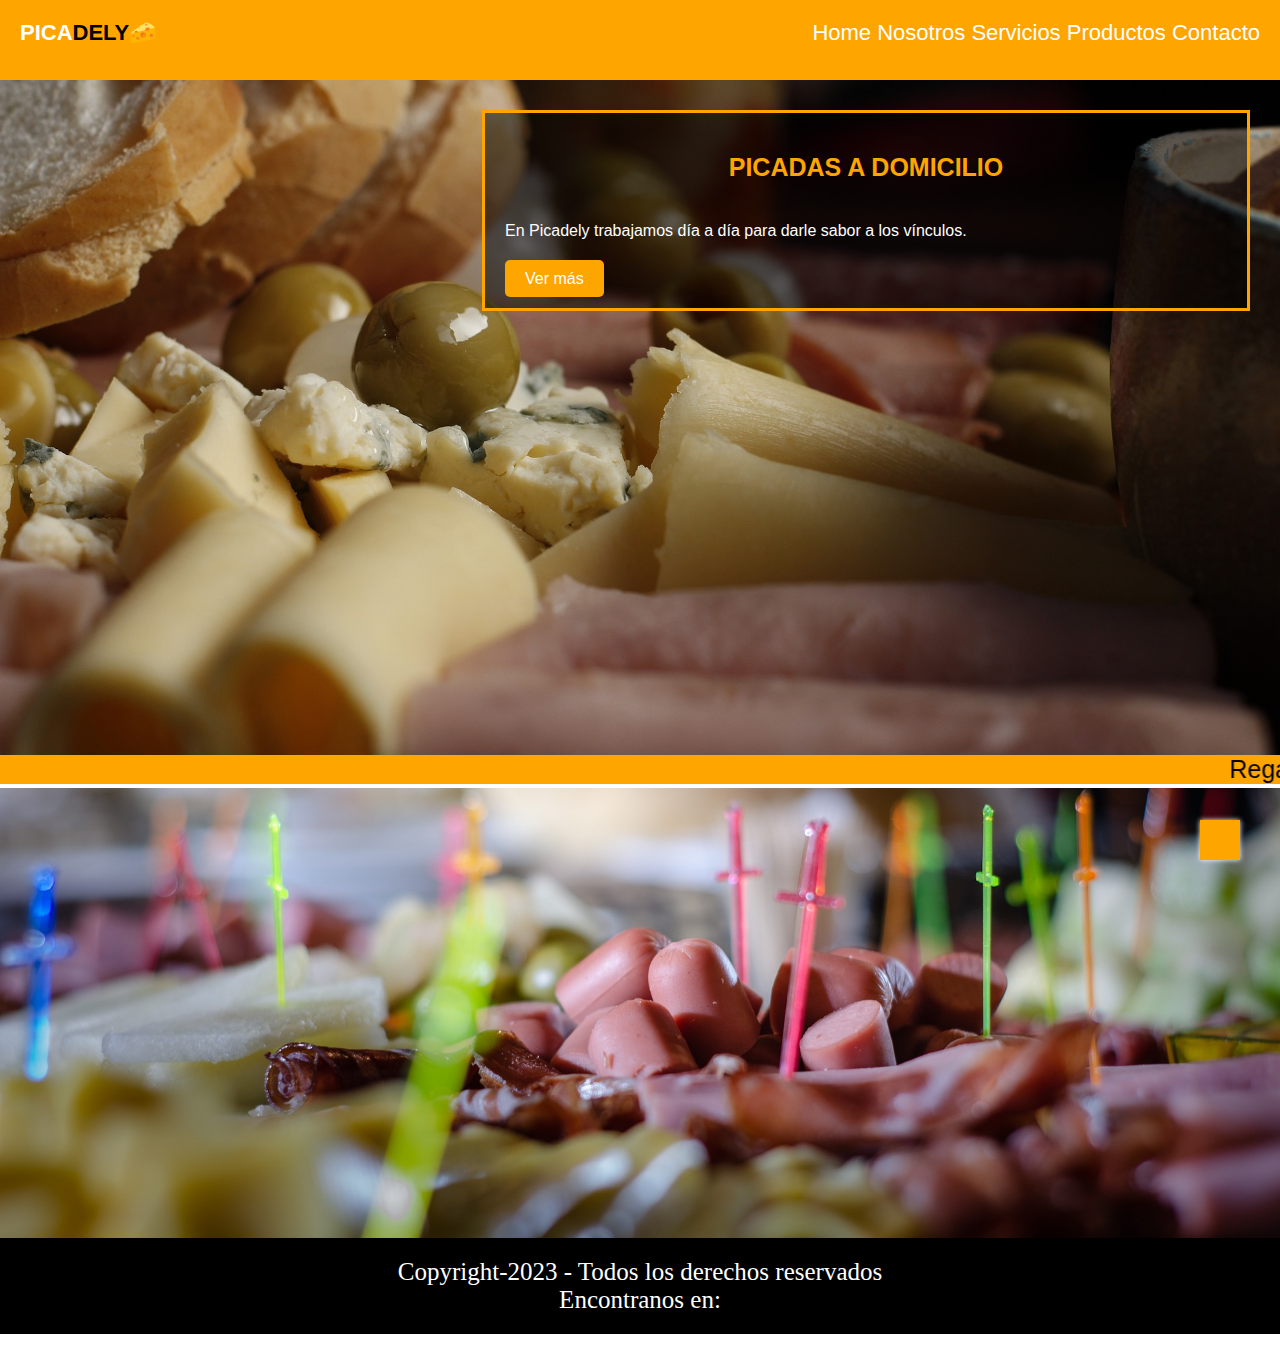
<file: index.html>
<!DOCTYPE html>
<html lang="es">
<head> 
    <meta charset="UTF-8">
    <meta http-equiv="X-UA-Compatible" content="IE=edge">
    <meta name="viewport" content="width=device-width, initial-scale=1.0">
    <meta name="description" content="Ejemplo de palabras claves fiambres">
    <meta name="keywords" content="picada, fiambre, queso, salame, regalos, girfcard">
    <link rel="stylesheet" href="https://cdnjs.cloudflare.com/ajax/libs/font-awesome/6.2.1/css/all.min.css" integrity="sha512-MV7K8+y+gLIBoVD59lQIYicR65iaqukzvf/nwasF0nqhPay5w/9lJmVM2hMDcnK1OnMGCdVK+iQrJ7lzPJQd1w==" crossorigin="anonymous" referrerpolicy="no-referrer" />
    <link rel="stylesheet" href="https://cdn.jsdelivr.net/npm/bootstrap@4.6.2/dist/css/bootstrap.min.css" integrity="sha384-xOolHFLEh07PJGoPkLv1IbcEPTNtaed2xpHsD9ESMhqIYd0nLMwNLD69Npy4HI+N" crossorigin="anonymous">
    <link rel="stylesheet" href="estilos.css">
    <title>Picadely🧀</title>
</head>
<body>
    <header>
        <div class="logo">PICA<span>DELY</span>🧀</div>
        <nav class="barra">
            <ul>
                <li><a href="index.html">Home</a></li>
                <li><a href="html/Nosotros.html">Nosotros</a></li>
                <li><a href="html/Servicios.html">Servicios</a></li>
                <li><a href="html/Productos.html">Productos</a></li>
                <li><a href="html/Contacto.html">Contacto</a></li>
            </ul>
        </nav>
    </header>
    <main>
        <div class="call">
            <h1>PICADAS A DOMICILIO</h1>
            <P>En Picadely trabajamos día a día para darle sabor a los vínculos.</P>
            <a href="#">Ver más</a>    
    </main>
    <!--<h2>Regala una tablita</h2>-->
    <marquee>Regala una tablita🎁 </marquee>
    <div class="tablita"></div>
    <!--<section class="sec sec2"></section>-->
<footer>
    <p>Copyright-2023 - Todos los derechos reservados</p> 
    <p>Encontranos en:</p> 
    <div class="redes">
        <a href="https://es-la.facebook.com/picadelyalvear/"><i class="fa-brands fa-facebook"></i></a>
        <!--<a href=""><i class="fa-brands fa-twitter"></i></a>-->
        <a href="https://www.instagram.com/picadely1/?hl=es"><i class="fa-brands fa-instagram"></i></a>
    </div>
</footer>
    <a href="#" class="subir">
        <i class="fa-solid fa-angle-up"></i>
    </a>
    <!--este script  para JS de bootstrap se coloca ante del cierre del body-->
    <script src="https://cdn.jsdelivr.net/npm/jquery@3.5.1/dist/jquery.slim.min.js" integrity="sha384-DfXdz2htPH0lsSSs5nCTpuj/zy4C+OGpamoFVy38MVBnE+IbbVYUew+OrCXaRkfj" crossorigin="anonymous"></script>
    <script src="https://cdn.jsdelivr.net/npm/popper.js@1.16.1/dist/umd/popper.min.js" integrity="sha384-9/reFTGAW83EW2RDu2S0VKaIzap3H66lZH81PoYlFhbGU+6BZp6G7niu735Sk7lN" crossorigin="anonymous"></script>
    <script src="https://cdn.jsdelivr.net/npm/bootstrap@4.6.2/dist/js/bootstrap.min.js" integrity="sha384-+sLIOodYLS7CIrQpBjl+C7nPvqq+FbNUBDunl/OZv93DB7Ln/533i8e/mZXLi/P+" crossorigin="anonymous"></script>
</body>
</html>
</file>
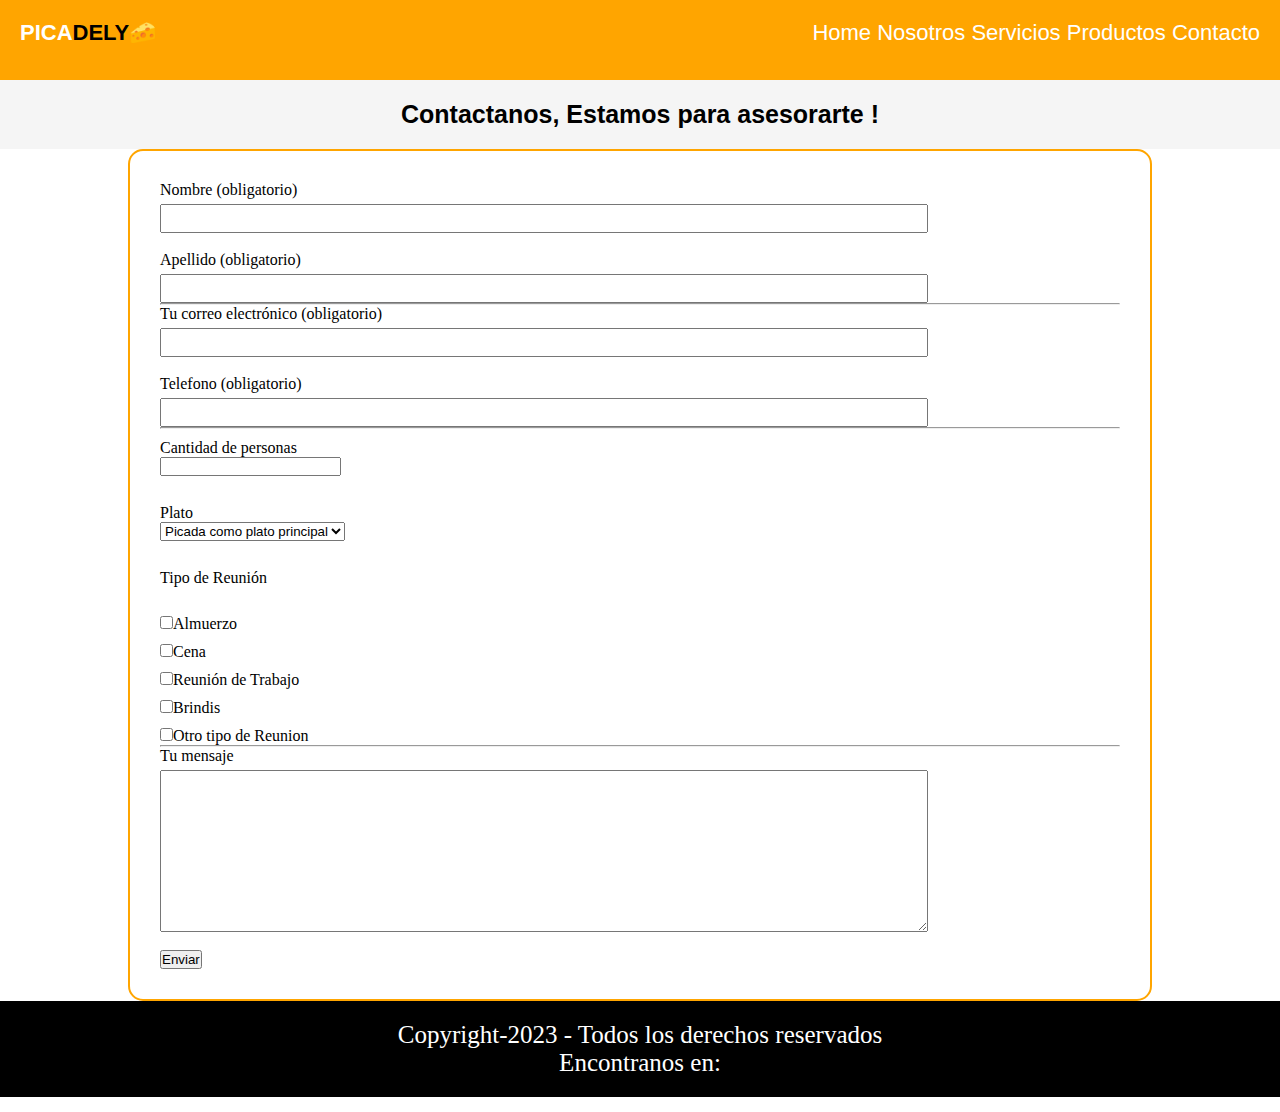
<file: html/Contacto.html>
<!DOCTYPE html>
<html lang="es">
<head> 
    <meta charset="UTF-8">
    <meta http-equiv="X-UA-Compatible" content="IE=edge">
    <meta name="viewport" content="width=device-width, initial-scale=1.0">
    <link rel="stylesheet" href="https://cdnjs.cloudflare.com/ajax/libs/font-awesome/6.2.1/css/all.min.css" integrity="sha512-MV7K8+y+gLIBoVD59lQIYicR65iaqukzvf/nwasF0nqhPay5w/9lJmVM2hMDcnK1OnMGCdVK+iQrJ7lzPJQd1w==" crossorigin="anonymous" referrerpolicy="no-referrer" />
    <link rel="stylesheet" href="../sass/estilos.css">
    <title>Picadely🧀</title>
</head>
<body>
    <header>
        <div class="logo">PICA<span>DELY</span>🧀</div>
        <nav class="barra">
            <ul>
                <li><a href="/index.html">Home</a></li>
                <li><a href="Nosotros.html">Nosotros</a></li>
                <li><a href="Servicios.html">Servicios</a></li>
                <li><a href="Productos.html">Productos</a></li>
                <li><a href="Contacto.html">Contacto</a></li>
            </ul>
        </nav>  
    </header>
    <h1 style="background-color: whitesmoke;" style="font-family:verdana;" style="text-align:center;" style="color:black;">Contactanos, Estamos para asesorarte !</h1>
        <div class="form-tabla">
        <div class="cotiza-nombre">
            <label> Nombre (obligatorio)<br>
                <span class="wpcf7-form-control-wrap your-name"><input type="text" name="your-name" value="" size="40" class="wpcf7-form-control wpcf7-text wpcf7-validates-as-required" aria-required="true" aria-invalid="false"></span> </label><br>
            <label> Apellido (obligatorio)<br>
                <span class="wpcf7-form-control-wrap your-name"><input type="text" name="your-name" value="" size="40" class="wpcf7-form-control wpcf7-text wpcf7-validates-as-required" aria-required="true" aria-invalid="false"></span> </label>
            </div>
            <hr>
            <div class="cotiza-contacto">
            <label> Tu correo electrónico (obligatorio)<br>
                <span class="wpcf7-form-control-wrap your-email"><input type="email" name="your-email" value="" size="40" class="wpcf7-form-control wpcf7-text wpcf7-email wpcf7-validates-as-required wpcf7-validates-as-email" aria-required="true" aria-invalid="false"></span> </label><br>
            <label> Telefono (obligatorio)<br>
                <span class="wpcf7-form-control-wrap telefono"><input type="tel"  size="40" class="wpcf7-form-control wpcf7-text wpcf7-tel wpcf7-validates-as-required wpcf7-validates-as-tel" aria-required="true" aria-invalid="false"></span> </label>
            </div>
            <hr>
            <div class="cotiza-datos">
            <label class="personas"> Cantidad de personas<br>
                <span class="wpcf7-form-control-wrap numero-personas"><input type="number" name="numero-personas" value="" class="wpcf7-form-control wpcf7-number wpcf7-validates-as-number" aria-required="true" aria-invalid="false"></span> </label><br>
            <label class="plato"> Plato<br>
                <span class="wpcf7-form-control-wrap Plato"><select name="Plato" class="wpcf7-form-control wpcf7-select wpcf7-validates-as-required" aria-required="true" aria-invalid="false"><option value="Picada como plato principal">Picada como plato principal</option><option value="Picada como Entrada">Picada como Entrada</option></select></span></label><br>
            <label class="reunion">Tipo de Reunión</label><br>
                <span class="wpcf7-form-control-wrap TipodeReunion"><span class="wpcf7-form-control wpcf7-checkbox wpcf7-validates-as-required"><span class="wpcf7-list-item first"><label><input type="checkbox" name="TipodeReunion[]" value="Almuerzo"><span class="wpcf7-list-item-label">Almuerzo</span></label></span><span class="wpcf7-list-item"><label><input type="checkbox" name="TipodeReunion[]" value="Cena"><span class="wpcf7-list-item-label">Cena</span></label></span><span class="wpcf7-list-item"><label><input type="checkbox" name="TipodeReunion[]" value="Reunión de Trabajo"><span class="wpcf7-list-item-label">Reunión de Trabajo</span></label></span><span class="wpcf7-list-item"><label><input type="checkbox" name="TipodeReunion[]" value="Brindis"><span class="wpcf7-list-item-label">Brindis</span></label></span><span class="wpcf7-list-item last"><label><input type="checkbox" name="TipodeReunion[]" value="Otro tipo de Reunion"><span class="wpcf7-list-item-label">Otro tipo de Reunion</span></label></span></span></span>
            </div>
            <hr>
            <label> Tu mensaje<br>
                <span class="wpcf7-form-control-wrap your-message"><textarea name="your-message" cols="40" rows="10" class="wpcf7-form-control wpcf7-textarea" aria-invalid="false"></textarea></span> </label><br>
            <input type="reset" value="Enviar"></span>
            </div> 

        <!-- inicio de footer -->
    <footer>
        <p>Copyright-2023 - Todos los derechos reservados</p> 
        <p>Encontranos en:</p> 
        <div class="redes"></div>
        <a href="https://es-la.facebook.com/picadelyalvear/"><i class="fa-brands fa-facebook"></i></a>
        <!--<a href=""><i class="fa-brands fa-twitter"></i></a>-->
        <a href="https://www.instagram.com/picadely1/?hl=es"><i class="fa-brands fa-instagram"></i></a>
    </footer>
 </html>
</file>
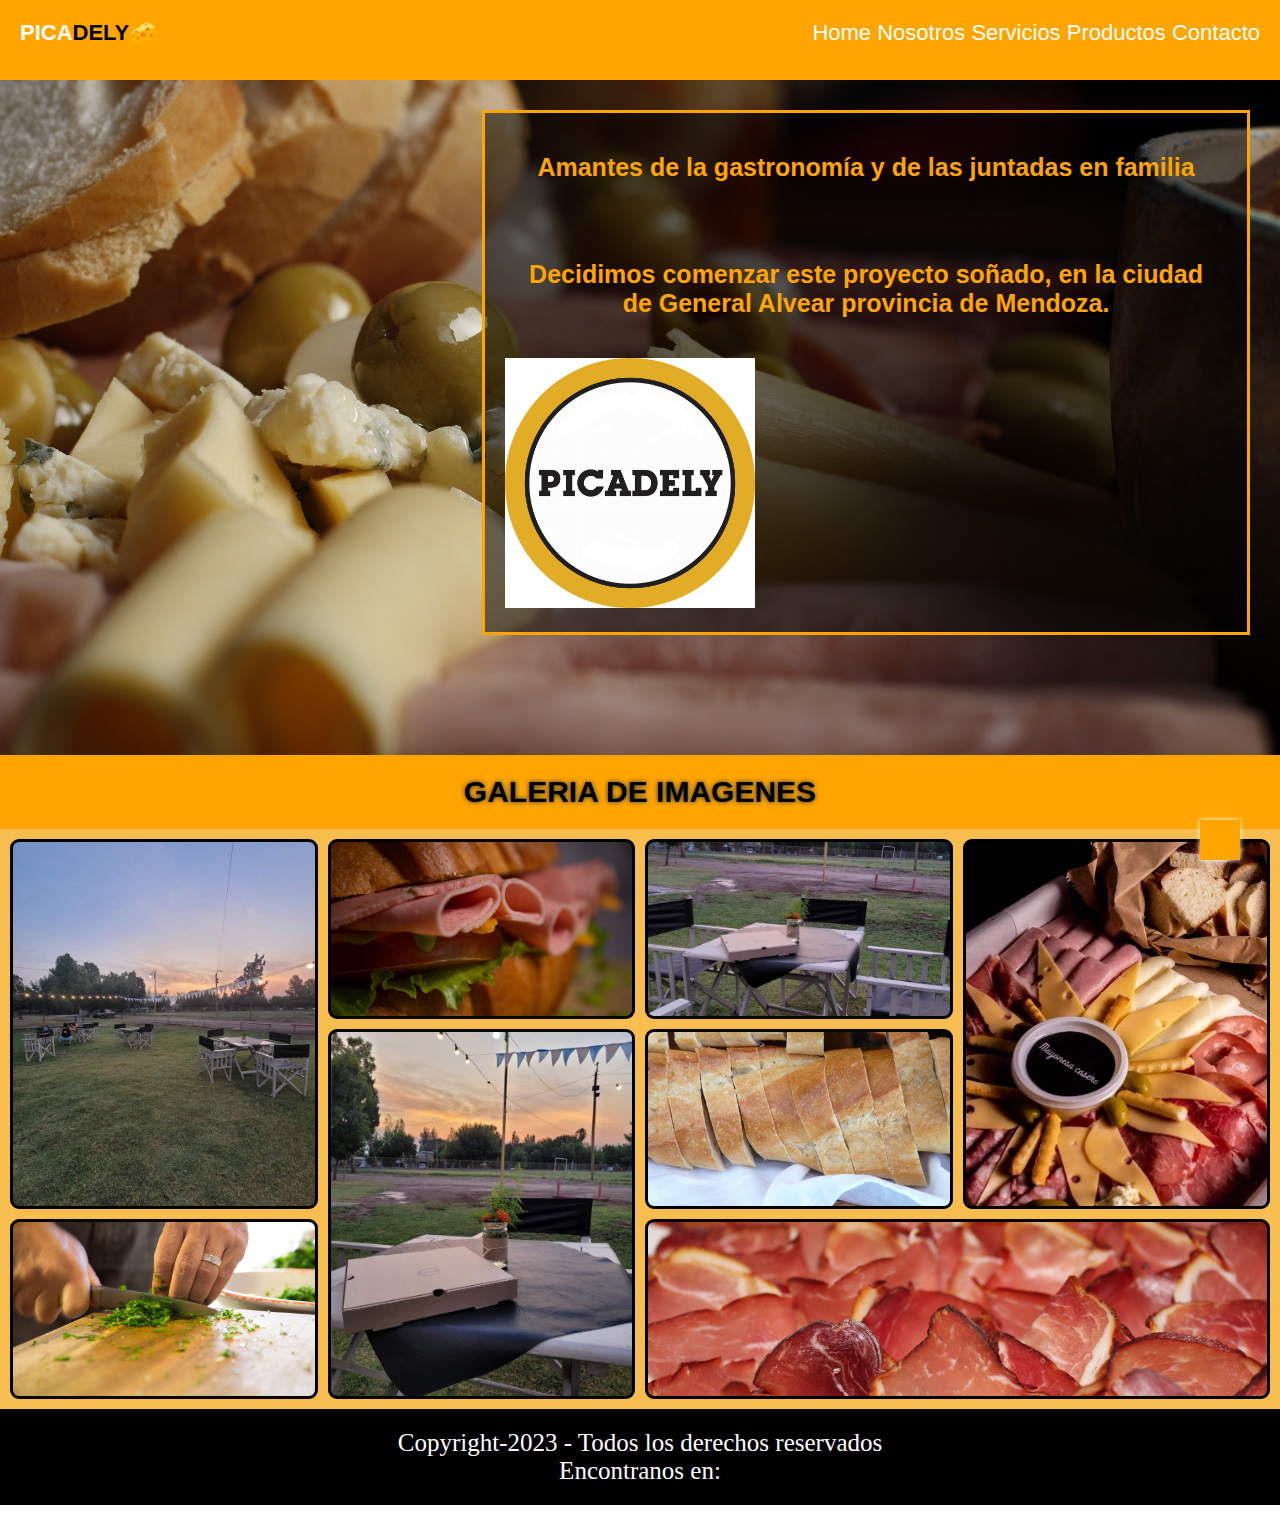
<file: html/Nosotros.html>
<!DOCTYPE html>
<html lang="es">
<head> 
    <meta charset="UTF-8">
    <meta http-equiv="X-UA-Compatible" content="IE=edge">
    <meta name="viewport" content="width=device-width, initial-scale=1.0">
    <link rel="stylesheet" href="https://cdnjs.cloudflare.com/ajax/libs/font-awesome/6.2.1/css/all.min.css" integrity="sha512-MV7K8+y+gLIBoVD59lQIYicR65iaqukzvf/nwasF0nqhPay5w/9lJmVM2hMDcnK1OnMGCdVK+iQrJ7lzPJQd1w==" crossorigin="anonymous" referrerpolicy="no-referrer" />
    <link rel="stylesheet" href="../estilos.css">
    <title>Picadely</title>
</head>
<body>
    <header>
        <div class="logo">PICA<span>DELY</span>🧀</div>
        <nav class="barra">
            <ul>
                <li><a href="/index.html">Home</a></li>
                <li><a href="Nosotros.html">Nosotros</a></li>
                <li><a href="Servicios.html">Servicios</a></li>
                <li><a href="Productos.html">Productos</a></li>
                <li><a href="Contacto.html">Contacto</a></li>
            </ul>
        </nav>
    </header>
    <main>
        <div class="call">
            <h1>Amantes de la gastronomía y de las juntadas en familia </h1><br>
            <h1>Decidimos comenzar este proyecto soñado, en la ciudad de General Alvear provincia de Mendoza.</h1>
            <img width="250px" height="250" alig="center" alt="logo1" src="../img/logo1.jpg"/>
        </main>
    <!--Aplicando grid-->   
    <h3>GALERIA DE IMAGENES</h3>
    <div class="galeria">
        <div class="product product1"></div>
        <div class="product product2"></div>
        <div class="product product3"></div>
        <div class="product product4"></div>
        <div class="product product5"></div>
        <div class="product product6"></div>
        <div class="product product7"></div>
        <div class="product product8"></div>
    </div>  
    <!-- inicio de footer --> 
    <footer>
        <p>Copyright-2023 - Todos los derechos reservados</p> 
        <p>Encontranos en:</p> 
        <div class="redes"></div>
        <a href="https://es-la.facebook.com/picadelyalvear/"><i class="fa-brands fa-facebook"></i></a>
        <!--<a href=""><i class="fa-brands fa-twitter"></i></a>-->
        <a href="https://www.instagram.com/picadely1/?hl=es"><i class="fa-brands fa-instagram"></i></a>
    </footer>
    <a href="#" class="subir">
        <i class="fa-solid fa-angle-up"></i>
</body>
</html>
</file>
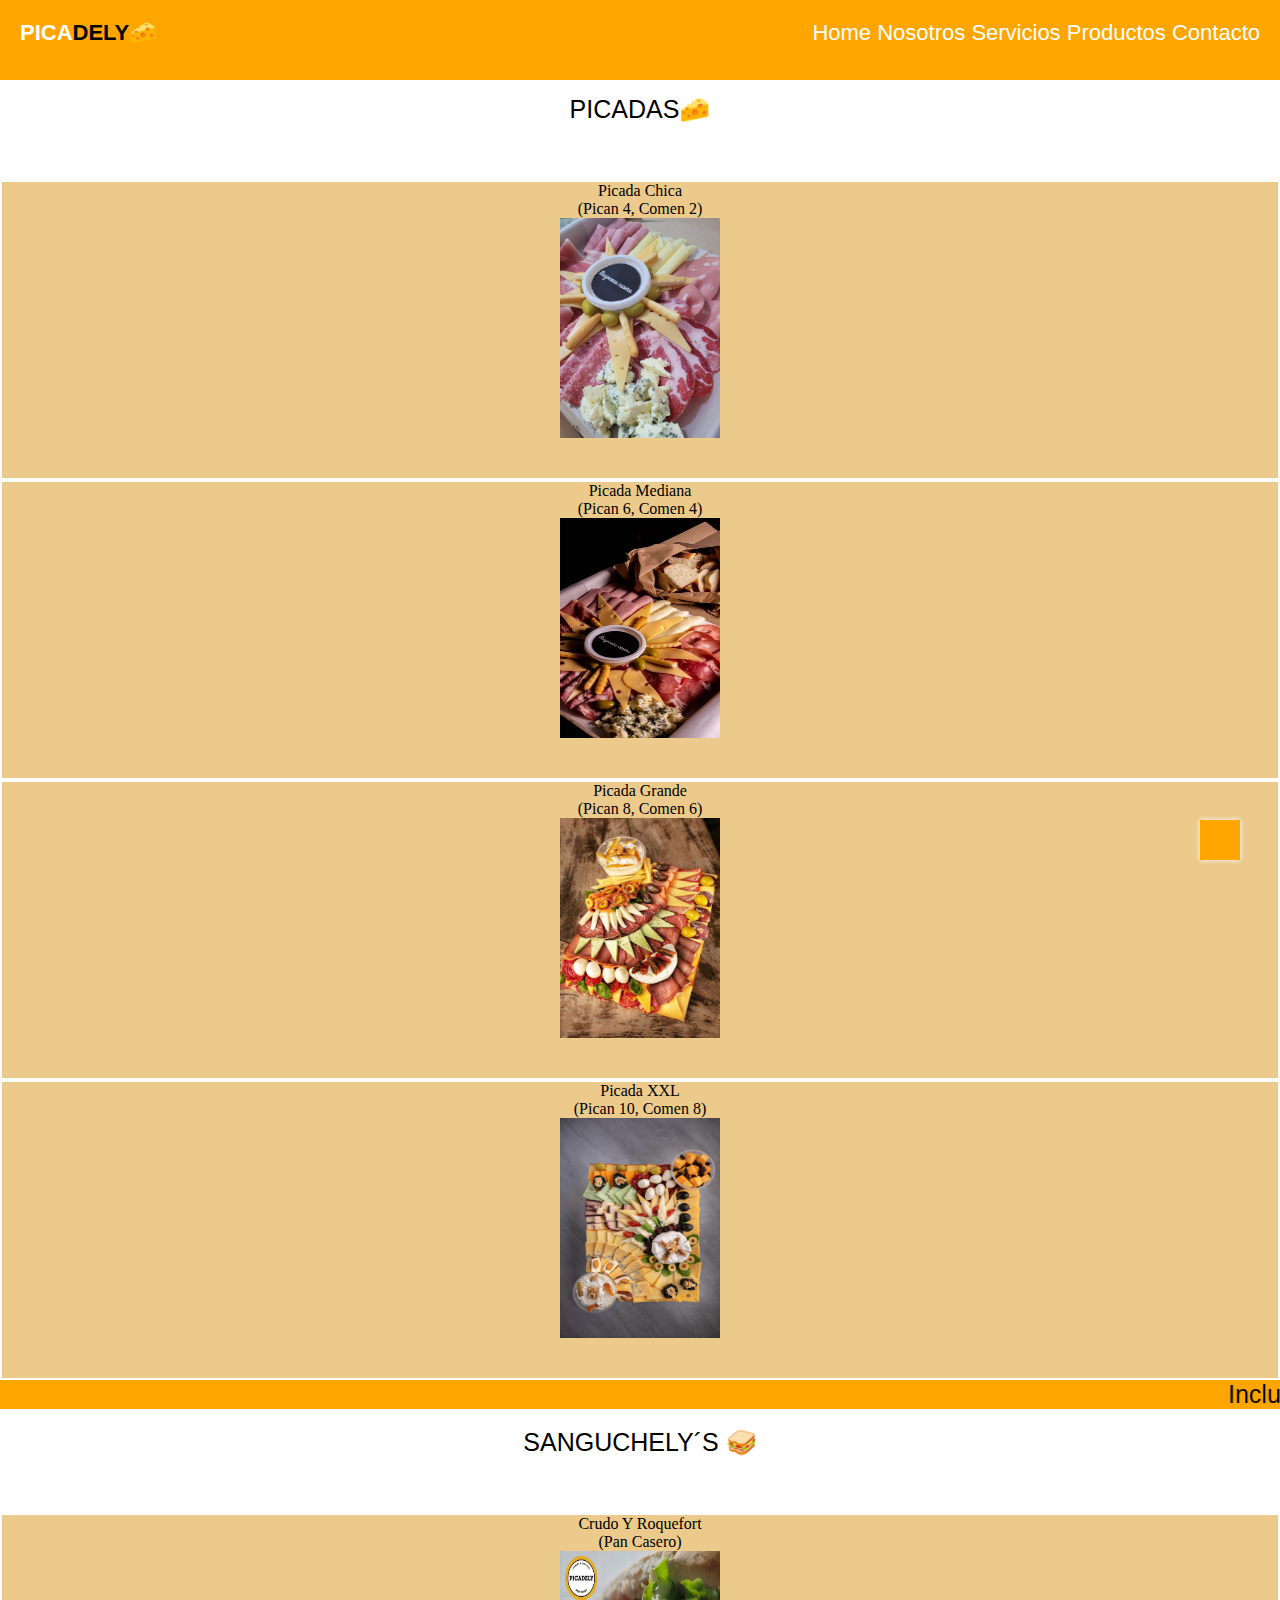
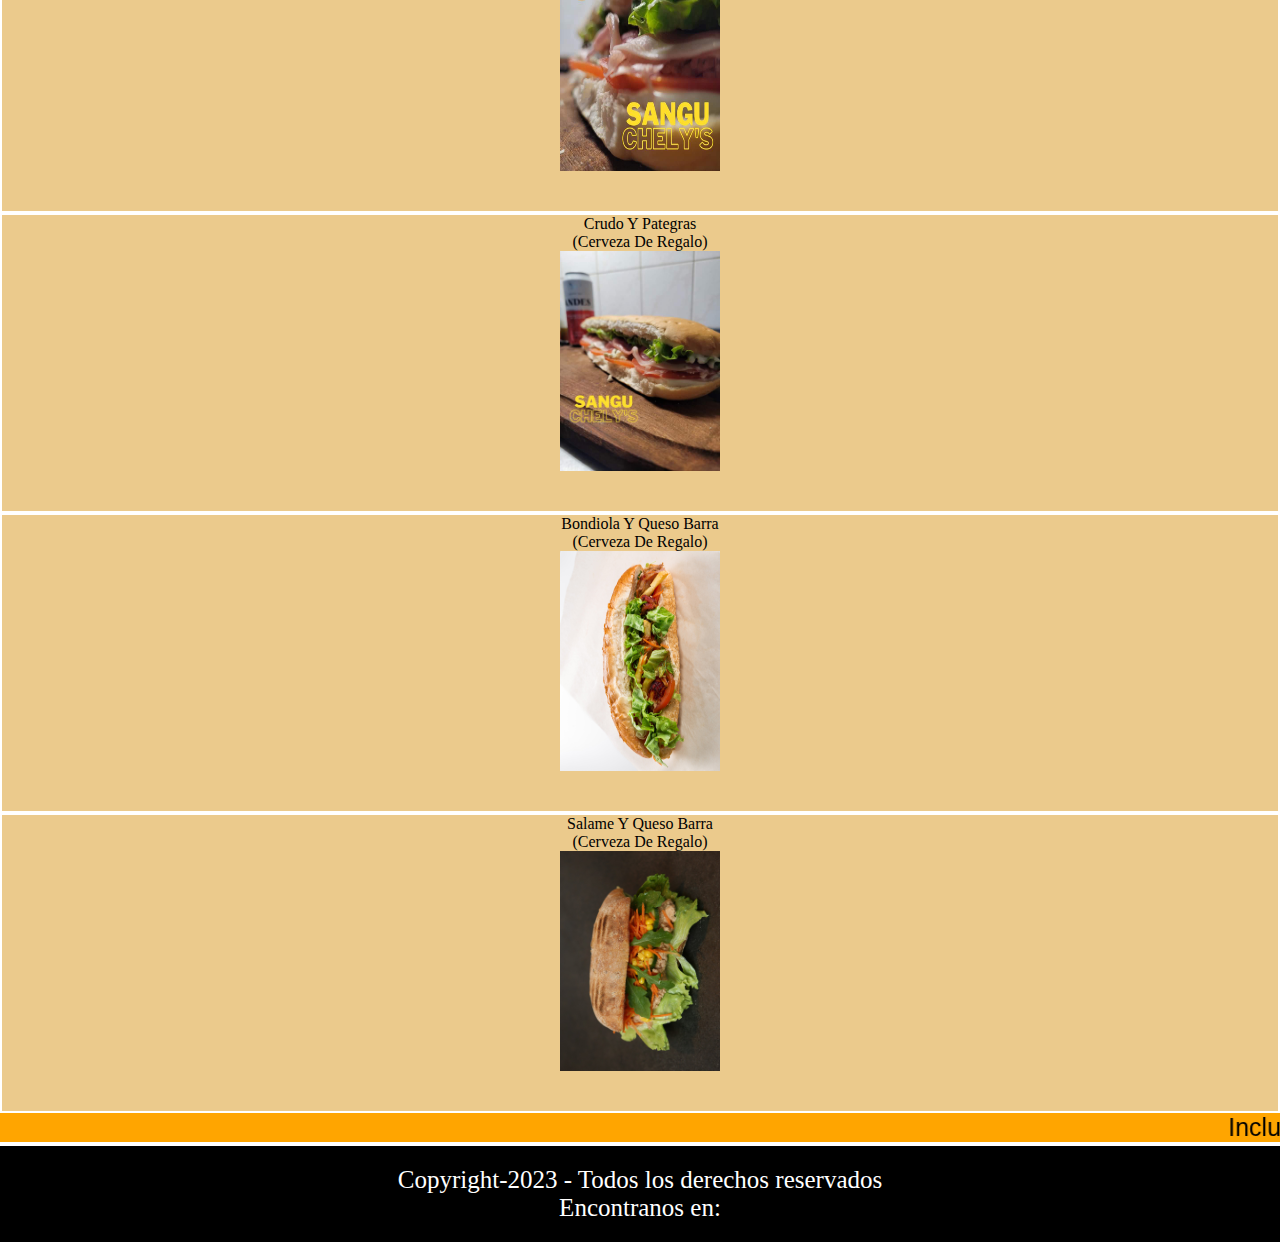
<file: html/Productos.html>
<!DOCTYPE html>
<html lang="es">
<head> 
    <meta charset="UTF-8">
    <meta http-equiv="X-UA-Compatible" content="IE=edge">
    <meta name="viewport" content="width=device-width, initial-scale=1.0">
    <link rel="stylesheet" href="https://cdnjs.cloudflare.com/ajax/libs/font-awesome/6.2.1/css/all.min.css" integrity="sha512-MV7K8+y+gLIBoVD59lQIYicR65iaqukzvf/nwasF0nqhPay5w/9lJmVM2hMDcnK1OnMGCdVK+iQrJ7lzPJQd1w==" crossorigin="anonymous" referrerpolicy="no-referrer" />
    <link rel="stylesheet" href="https://cdn.jsdelivr.net/npm/bootstrap@4.6.2/dist/css/bootstrap.min.css" integrity="sha384-xOolHFLEh07PJGoPkLv1IbcEPTNtaed2xpHsD9ESMhqIYd0nLMwNLD69Npy4HI+N" crossorigin="anonymous">
    <link rel="stylesheet" href="../sass/estilos.css">
    <title>Picadely🧀</title>
</head>
<body>
    <header>
        <div class="logo">PICA<span>DELY</span>🧀</div>    
        <nav class="barra">
            <ul>
                <li><a href="/index.html">Home</a></li>
                <li><a href="Nosotros.html">Nosotros</a></li>
                <li><a href="Servicios.html">Servicios</a></li>
                <li><a href="Productos.html">Productos</a></li>
                <li><a href="Contacto.html">Contacto</a></li>
            </ul>
        </nav>
    </header> 
<!--inicio Frameworks CSS+Bootstrap-->
    <div class="container-fluid"></div>
        <div class="row">
            <aside class="col-sm-12">PICADAS🧀</aside>     
    </div>    
     <section class="container-fluid">
        <div class="row">
            <article class="col-sm-3 col-lg-3">Picada Chica
                <p>(Pican 4, Comen 2)</p>
                <img src="../img/PIC 1.jpg" style="width: 160px; height: 220px";></article>
            <article class="col-sm-3 col-lg-3">Picada Mediana
                <p>(Pican 6, Comen 4)</p>
                <img src="../img/PIC 2.jpg" style="width: 160px; height: 220px";></article>
            <article class="col-sm-3 col-lg-3">Picada Grande
                <p>(Pican 8, Comen 6)</p>
                <img src="../img/PIC 4.jpg" style="width: 160px; height: 220px";></article>
            <article class="col-sm-3 col-lg-3">Picada XXL
                <p>(Pican 10, Comen 8)</p>
                <img src="../img/PIC 5.jpg" style="width: 160px; height: 220px";></article>
<marquee>Incluyen carne de ternera, peceto o bondiola de cerdo feteada</marquee>

    </section>
    <div class="container-fluid"></div>
        <div class="row">        
            <aside class="col-sm-12">SANGUCHELY´S 🥪</aside>
        </div>
    <section class="container-fluid">
        <div class="row">
                <article class="col-sm-3 col-lg-3">Crudo y Roquefort
                    <p>(Pan Casero)</p>
                    <img src="../img/SAN1.jpg" style="width: 160px; height: 220px";></article>
                <article class="col-sm-3 col-lg-3">Crudo y Pategras
                    <p>(cerveza de Regalo)</p>
                    <img src="../img/SAN 2.jpg" style="width: 160px; height: 220px";></article>
                <article class="col-sm-3 col-lg-3">Bondiola y Queso Barra
                    <p>(cerveza de Regalo)</p>
                    <img src="../img/SAN 3.jpg" style="width: 160px; height: 220px";></article>
                <article class="col-sm-3 col-lg-3">Salame y Queso Barra
                    <p>(cerveza de Regalo)</p>
                    <img src="../img/SAN 4.jpg" style="width: 160px; height: 220px";></article>
    </section>
    <marquee>Incluye Pan Casero-Tomate-Lechuga-Aceite de oliva-Mayonesa Casera</marquee>
<!--Cierre Frameworks CSS+Bootstrap-->

<!-- inicio de footer --> 
    <footer>
        <p>Copyright-2023 - Todos los derechos reservados</p> 
        <p>Encontranos en:</p> 
        <div class="redes"></div>
        <a href="https://es-la.facebook.com/picadelyalvear/"><i class="fa-brands fa-facebook"></i></a>
        <!--<a href=""><i class="fa-brands fa-twitter"></i></a>-->
        <a href="https://www.instagram.com/picadely1/?hl=es"><i class="fa-brands fa-instagram"></i></a>
    </footer>
    <a href="#" class="subir">
        <i class="fa-solid fa-angle-up"></i>
     <!--este script  para JS de bootstrap se coloca ante del cierre del body-->
     <script src="https://cdn.jsdelivr.net/npm/jquery@3.5.1/dist/jquery.slim.min.js" integrity="sha384-DfXdz2htPH0lsSSs5nCTpuj/zy4C+OGpamoFVy38MVBnE+IbbVYUew+OrCXaRkfj" crossorigin="anonymous"></script>
     <script src="https://cdn.jsdelivr.net/npm/popper.js@1.16.1/dist/umd/popper.min.js" integrity="sha384-9/reFTGAW83EW2RDu2S0VKaIzap3H66lZH81PoYlFhbGU+6BZp6G7niu735Sk7lN" crossorigin="anonymous"></script>
     <script src="https://cdn.jsdelivr.net/npm/bootstrap@4.6.2/dist/js/bootstrap.min.js" integrity="sha384-+sLIOodYLS7CIrQpBjl+C7nPvqq+FbNUBDunl/OZv93DB7Ln/533i8e/mZXLi/P+" crossorigin="anonymous"></script>       
 </body>
 </html>
</file>
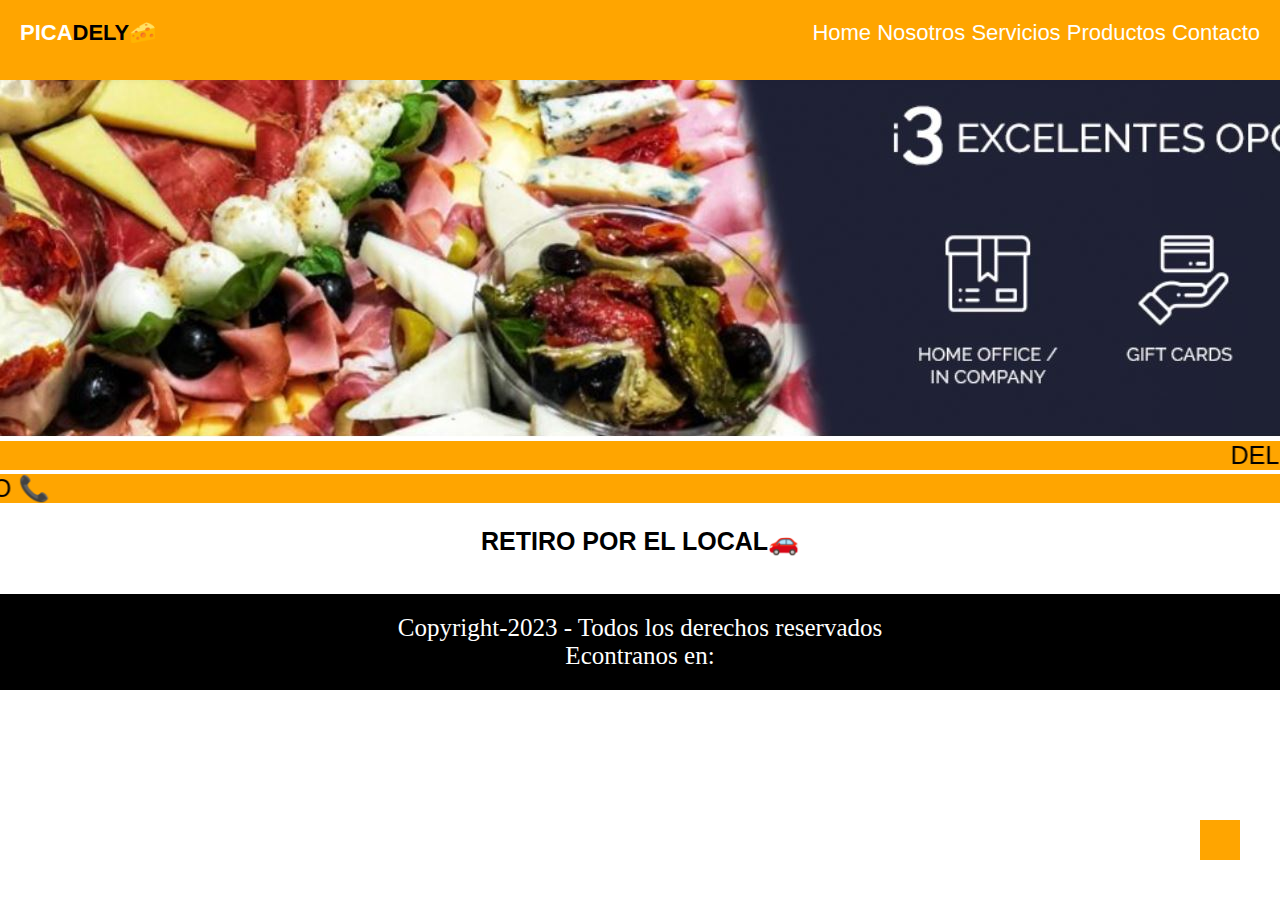
<file: html/Servicios.html>
<!DOCTYPE html>
<html lang="es">
<head> 
    <meta charset="UTF-8">
    <meta http-equiv="X-UA-Compatible" content="IE=edge">
    <meta name="viewport" content="width=device-width, initial-scale=1.0">
    <link rel="stylesheet" href="https://cdnjs.cloudflare.com/ajax/libs/font-awesome/6.2.1/css/all.min.css" integrity="sha512-MV7K8+y+gLIBoVD59lQIYicR65iaqukzvf/nwasF0nqhPay5w/9lJmVM2hMDcnK1OnMGCdVK+iQrJ7lzPJQd1w==" crossorigin="anonymous" referrerpolicy="no-referrer" />
    <link rel="stylesheet" href="../sass/estilos.css">
    <title>Picadely</title>
</head>
<body>
    <header>
        <div class="logo">PICA<span>DELY</span>🧀</div>
        <nav class="barra">
            <ul>
                <li><a href="/index.html">Home</a></li>
                <li><a href="Nosotros.html">Nosotros</a></li>
                <li><a href="Servicios.html">Servicios</a></li>
                <li><a href="Productos.html">Productos</a></li>
                <li><a href="Contacto.html">Contacto</a></li>
            </ul>
        </nav>
    </header>
            <img src="../img/Captura.JPG" width="auto"></article>

            <!--<h1>DELIVERY<img width="40px" height="40" alig="center" alt="imagen" src="../img/DELIVERY.jpg"/></h1><br>-->   
            <marquee>DELIVERY 🏍 </marquee>
                
            <!--<h1>ENCARGO<img width="40px" height="40" alig="center" alt="imagen" src="../img/telephone.png"/></h1><br>-->
            <marquee direction="right">ENCARGO 📞 </marquee>

            <h1>RETIRO POR EL LOCAL🚗</h1><br>
    <!-- inicio de footer --> 
    <footer>
        <p>Copyright-2023 - Todos los derechos reservados</p> 
        <p>Econtranos en:</p> 
        <div class="redes"></div>
        <a href="https://es-la.facebook.com/picadelyalvear/"><i class="fa-brands fa-facebook"></i></a>
        <!--<a href=""><i class="fa-brands fa-twitter"></i></a>-->
        <a href="https://www.instagram.com/picadely1/?hl=es"><i class="fa-brands fa-instagram"></i></a>
    </footer>
    <a href="#" class="subir">
        <i class="fa-solid fa-angle-up"></i>
</body>
</html>
</file>
<file: estilos.css>
*{
    margin: 0;
    padding: 0;
    box-sizing: border-box;
    
}
html{
    scroll-behavior: smooth;
}
header{
    height: 80px;
    width: 100%;
    background-color: orange;
    font-size: 22px;
    font-family: Verdana, Geneva, Tahoma, sans-serif;
    text-transform: capitalize;
    padding: 20px;
}
.logo{
    float: left;
    font-weight: bold;
    color: #fff
}
.logo span{
    color:#000;
}
.barra{
    float: right;
}

.barra ul li{
    list-style: none;
    display: inline-block;
}
.barra a{
    text-decoration: none;
    color: #fff;
}
.barra a:hover{
    color: #333;   
}
main{
    height: 75vh;
    width: 100%;
    background-color: #333;
    background-image: url(img/picada.jpg);
    background-size: cover;
    background-position: center;
}
.productos{
    height: auto;
    width: 100%;
    background-color: yellow;
}
.pleft{
    height: 470px;
    background-size: cover;
    background-position: center;
    background-image: url(img/picadas.jpg)
}
.pright{
    height: auto;
    width: 100%;
    background-color: #fff;
    padding: 20px;
}
.pright h3{
    text-align: center;
    font-size: 35px;
    font-family: Verdana, Geneva, Tahoma, sans-serif;
    text-transform: capitalize;
}

.call{
    color: #fff;
    width: 60%;
    float: right;
    background-color: rgba(0, 0, 1, 0.508);
    border: 3px solid orange;
    padding: 20px;
    font-family: Verdana, Geneva, Tahoma, sans-serif;
    margin: 30px;
    overflow: auto;
}
.call h1{
    color: orange;
    margin-bottom: 20px;
}
.call p{
    margin-bottom: 30px
}
.call a{
    background-color: orange;
    color: #fff;
    text-decoration: none;
    padding: 10px 20px;
    border-radius: 5px;
}
.call a:hover{
    background-color: #333;
    border: 2px solid rgba(255, 166, 0, 0.949);
}
h1{
    text-align: center;
    font-size: 25px;
    font-weight: bold;
    font-family: Verdana, Geneva, Tahoma, sans-serif;
    padding: 20px;
}
h2{
    text-align: center;
    background-color:rgba(255, 166, 0, 0.949);
    font-size: 25px;
    font-weight: bold;
    font-family: Verdana, Geneva, Tahoma, sans-serif;
    text-transform: uppercase;
    padding: 20px;
    text-shadow: 0 0 5px #333;
}
h3{
    text-align: center;
    background-color:orange;
    font-size: 30px;
    font-weight: bold;
    font-family: Verdana, Geneva, Tahoma, sans-serif;
    text-transform: uppercase;
    padding: 20px;
    text-shadow: 0 0 5px #333;
}
.sec{
    height: 700px;
    width: 100%;
    background-color: #333;
}
.item{
    height: 120px;
    width: 120px;
    background-color: orange;
    border: 2px solid #fff;
    text-align: center;
    line-height: 120px;
    font-size: 20px;
    font-weight:bold;
    text-transform: uppercase;
    font-family: Verdana, Geneva, Tahoma, sans-serif;
}
footer{
    text-align: center;
    font-size: 25px;
    background-color: #000;
    color: #fff;
    font-family: 'Times New Roman', Times, serif;
    padding: 20px;
}
footer{
    margin-bottom: 15px;
}
footer i{
    font-size: 30px;
    letter-spacing: 20px;
    color: orange;
}

.subir{
    height: 40px;
    width: 40px;
    background-color: orange;
    color: #fff;
    position: fixed;
    right: 40px;
    bottom: 40px;
    font-size: 30px;
    text-align: center;
    line-height: 40px;
    box-shadow: 0 0 5px #fff;
}
.form-tabla{
    width: 80%;
    margin: auto;
    padding: 30px;
    border: 2px solid orange;
    border-radius: 15px;
 }
.form-tabla input.wpcf7-text, .form-tabla textarea {
    display: block;
    width: 80%;
    padding: 5px 10px;
    margin: 5px 0 0px; 
}
.cotiza-datos label {
    display: block;
    margin: 10px 0 0;
}
marquee{
    width: 100%;
    background-color: orange;
    background-size: cover;
    font-family: Verdana, Geneva, Tahoma, sans-serif;
    font-size: 25px;

}
.galeria{
    height: auto;
    width: 100%;
    background-color: rgb(248, 189, 79);
    display: grid;
    grid-template-columns: repeat(4, 1fr);
    grid-template-rows: repeat(3, 180px);
    grid-template-areas: 
    "img1 img2 img3 img6"
    "img1 img4 img5 img6"
    "img7 img4 img8 img8"
    ;
    padding: 10px;
    grid-gap: 10px;  
}
.product{
    border: 3px solid #000;
    background-size: cover;
    background-position: center;
    border-radius: 9px;
}
.product1{
    grid-area: img1;
    background-image: url(img/1.jpg);
}
.product2{
    grid-area: img2;
    background-image: url(img/sandwich.jpg)
}
.product3{
    grid-area: img3;
    background-image: url(img/3.jpg);

}
.product4{
    grid-area: img4;
    background-image: url(img/4.jpg);
}
.product5{
    grid-area: img5;
    background-image: url(img/pan.jpg);
}
.product6{
    grid-area: img6;
    background-image: url(img/PIC\ 2.jpg);
}
.product7{
    grid-area: img7;
    background-image: url(img/preparando\ mayonesa.jpg);
}
.product8{
    grid-area: img8;
    background-image: url(img/jamon.jpg);
}
.tablita{
    height: 50vh;
    width: 100%;
    background-color: #333;
    background-image: url(img/picadas.jpg);
    background-size: cover;
    background-position: center;
}
aside{
    height: 100px;
    background-color: #fff;
    font-size: 25px;
    font-family: Verdana, Geneva, Tahoma, sans-serif;
    text-transform: capitalize;
    padding: 15px;
    text-align: center;
}
article{
    background-color: rgb(235, 202, 140);
    border: 2px solid #fff;
    height: 300px;
    text-align: center;
    text-transform: capitalize;
}

@media only screen and (min-width: 772){
    .galeria{
        grid-template-columns: 1fr 1fr;
    }
    .productos{
        display: flex;
    }
    .pright, .pleft{
        width: 50%;
    }
}

@media only screen and (win-width: 1415px){
    .galeria{
        grid-template-columns: 1fr 1fr 1fr;
    }
}
</file>
<file: sass/estilos.css>
* {
  margin: 0;
  padding: 0;
  box-sizing: border-box;
}

html {
  scroll-behavior: smooth;
}

header {
  height: 80px;
  width: 100%;
  background-color: orange;
  font-size: 22px;
  font-family: Verdana, Geneva, Tahoma, sans-serif;
  text-transform: capitalize;
  padding: 20px;
}

.logo {
  float: left;
  font-weight: bold;
  color: #fff;
}

.logo span {
  color: #000;
}

.barra {
  float: right;
}

.barra ul li {
  list-style: none;
  display: inline-block;
}

.barra a {
  text-decoration: none;
  color: #fff;
}

.barra a:hover {
  color: #333;
}

main {
  height: 75vh;
  width: 100%;
  background-color: #333;
  background-image: url(img/picada.jpg);
  background-size: cover;
  background-position: center;
}

.productos {
  height: auto;
  width: 100%;
  background-color: yellow;
}

.pleft {
  height: 470px;
  background-size: cover;
  background-position: center;
  background-image: url(img/picadas.jpg);
}

.pright {
  height: auto;
  width: 100%;
  background-color: #fff;
  padding: 20px;
}

.pright h3 {
  text-align: center;
  font-size: 35px;
  font-family: Verdana, Geneva, Tahoma, sans-serif;
  text-transform: capitalize;
}

.call {
  color: #fff;
  width: 60%;
  float: right;
  background-color: rgba(0, 0, 1, 0.508);
  border: 3px solid orange;
  padding: 20px;
  font-family: Verdana, Geneva, Tahoma, sans-serif;
  margin: 30px;
  overflow: auto;
}

.call h1 {
  color: orange;
  margin-bottom: 20px;
}
.call .call p {
  margin-bottom: 30px;
}
.call .call a {
  background-color: orange;
  color: #fff;
  text-decoration: none;
  padding: 10px 20px;
  border-radius: 5px;
}
.call .call a:hover {
  background-color: #000;
  border: 2px solid rgba(255, 166, 0, 0.949);
}

h1 {
  text-align: center;
  font-size: 25px;
  font-weight: bold;
  font-family: Verdana, Geneva, Tahoma, sans-serif;
  padding: 20px;
}

h2 {
  text-align: center;
  background-color: rgba(255, 166, 0, 0.949);
  font-size: 25px;
  font-weight: bold;
  font-family: Verdana, Geneva, Tahoma, sans-serif;
  text-transform: uppercase;
  padding: 20px;
  text-shadow: 0 0 5px #333;
}

h3 {
  text-align: center;
  background-color: orange;
  font-size: 30px;
  font-weight: bold;
  font-family: Verdana, Geneva, Tahoma, sans-serif;
  text-transform: uppercase;
  padding: 20px;
  text-shadow: 0 0 5px #333;
}

.sec {
  height: 700px;
  width: 100%;
  background-color: #333;
}

.item {
  height: 120px;
  width: 120px;
  background-color: orange;
  border: 2px solid #fff;
  text-align: center;
  line-height: 120px;
  font-size: 20px;
  font-weight: bold;
  text-transform: uppercase;
  font-family: Verdana, Geneva, Tahoma, sans-serif;
}

footer {
  text-align: center;
  font-size: 25px;
  background-color: #000;
  color: #fff;
  font-family: "Times New Roman", Times, serif;
  padding: 20px;
  margin-bottom: 15px;
}
footer footer i {
  font-size: 30px;
  letter-spacing: 20px;
  color: orange;
}

.subir {
  height: 40px;
  width: 40px;
  background-color: orange;
  color: #fff;
  position: fixed;
  right: 40px;
  bottom: 40px;
  font-size: 30px;
  text-align: center;
  line-height: 40px;
  box-shadow: 0 0 5px #fff;
}

.form-tabla {
  width: 80%;
  margin: auto;
  padding: 30px;
  border: 2px solid orange;
  border-radius: 15px;
}

.form-tabla input.wpcf7-text, .form-tabla textarea {
  display: block;
  width: 80%;
  padding: 5px 10px;
  margin: 5px 0 0px;
}

.cotiza-datos label {
  display: block;
  margin: 10px 0 0;
}

marquee {
  width: 100%;
  background-color: orange;
  background-size: cover;
  font-family: Verdana, Geneva, Tahoma, sans-serif;
  font-size: 25px;
}

.galeria {
  height: auto;
  width: 100%;
  background-color: rgb(248, 189, 79);
  display: grid;
  grid-template-columns: repeat(4, 1fr);
  grid-template-rows: repeat(3, 180px);
  grid-template-areas: "img1 img2 img3 img6" "img1 img4 img5 img6" "img7 img4 img8 img8";
  padding: 10px;
  grid-gap: 10px;
}

.product {
  border: 3px solid #000;
  background-size: cover;
  background-position: center;
  border-radius: 9px;
}
.product .product1 {
  grid-area: img1;
  background-image: url(img/1.jpg);
}
.product .product2 {
  grid-area: img2;
  background-image: url(img/sandwich.jpg);
}
.product .product3 {
  grid-area: img3;
  background-image: url(img/3.jpg);
}
.product .product4 {
  grid-area: img4;
  background-image: url(img/4.jpg);
}
.product .product5 {
  grid-area: img5;
  background-image: url(img/pan.jpg);
}
.product .product6 {
  grid-area: img6;
  background-image: url(img/PIC\ 2.jpg);
}
.product .product7 {
  grid-area: img7;
  background-image: url(img/preparando\ mayonesa.jpg);
}
.product .product8 {
  grid-area: img8;
  background-image: url(img/jamon.jpg);
}

.tablita {
  height: 50vh;
  width: 100%;
  background-color: #333;
  background-image: url(img/picadas.jpg);
  background-size: cover;
  background-position: center;
}

aside {
  height: 100px;
  background-color: #fff;
  font-size: 25px;
  font-family: Verdana, Geneva, Tahoma, sans-serif;
  text-transform: capitalize;
  padding: 15px;
  text-align: center;
}

article {
  background-color: rgb(235, 202, 140);
  border: 2px solid #fff;
  height: 300px;
  text-align: center;
  text-transform: capitalize;
}

@media only screen and (min-width: 772) {
  .galeria {
    grid-template-columns: 1fr 1fr;
  }
  .productos {
    display: flex;
  }
  .pright, .pleft {
    width: 50%;
  }
}
@media only screen and (win-width: 1415px) {
  .galeria {
    grid-template-columns: 1fr 1fr 1fr;
  }
}/*# sourceMappingURL=estilos.css.map */
</file>
